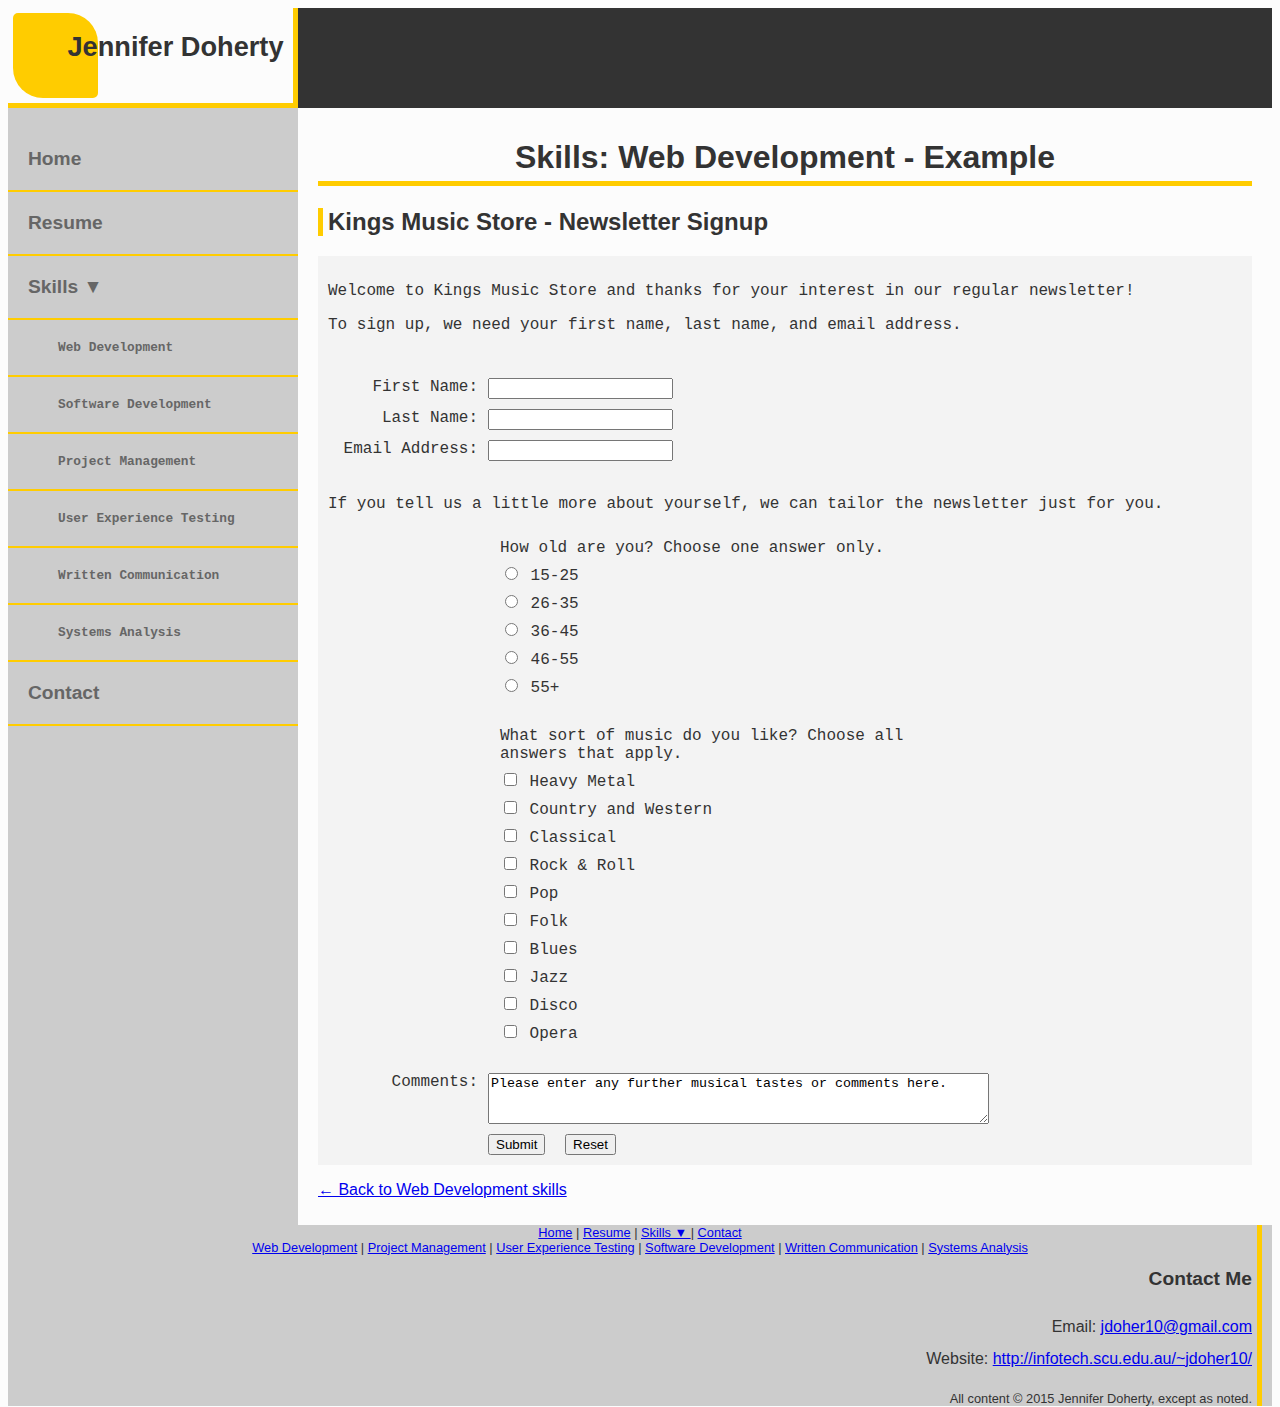
<file: kingsmusicstore.html>
<!DOCTYPE html>
<html lang="en">
<head>
    <title>Jennifer Doherty - Skills: Web Development - Example</title>
    <meta charset="utf-8">
    <link rel="stylesheet" href="css/styles.css" media="screen">
    <link rel="stylesheet" href="css/styles_print.css" media="print">
    <meta name="description" content="Example web development skills of Jennifer Doherty, Information Technology student.">
    <script type="text/javascript">
        function validateForm() {
         if (document.forms[0].firstName.value == "" ) {
            alert("First Name field cannot be empty.");
            return false;
         } // end if
	  
         if (document.forms[0].lastName.value == "" ) {
            alert("Last Name field cannot be empty.");
            return false;
         } // end if
         
         if (document.forms[0].email.value == "" ) {
            alert("Email field cannot be empty.");
            return false;
         } // end if
         
         return true;
      } // end function validateForm
    </script>
</head>
<body onload="alert('Welcome to the Kings Music Store - Newsletter Signup');">
    <div id="container">
        <header>
            <div id="logo">
                <div id="logobackground">
                    <div id="logoshape">
                        <div id="logotext">
                            <h1>Jennifer Doherty</h1>
                        </div>
                    </div>
                </div>
            </div>      
        </header>
        <nav id="leftnavigation"> <!-- Left navigation -->
            <ul class="leftnavigationparent">
                <li><a href="index.html">Home</a></li>
                <li><a href="resume.html">Resume</a></li>
                <li><a href="skills.html">Skills &#9660;</a>
                    <ul class="leftnavigationchild">
                        <li><a href="skillsweb.html">Web Development</a></li>
                        <li><a href="skillssoftware.html">Software Development</a></li>
                        <li><a href="skillsprojects.html">Project Management</a></li>
                        <li><a href="skillsuserexperience.html">User Experience Testing</a></li>
                        <li><a href="skillswritten.html">Written Communication</a></li>
                        <li><a href="skillssystems.html">Systems Analysis</a></li>
                    </ul>
                </li>
                <li><a href="contact.html">Contact</a></li>
            </ul>
        </nav> <!-- Close navigation -->
        <main style="margin-right:0">
            <h1>Skills: Web Development - Example</h1>
                <h2>Kings Music Store - Newsletter Signup</h2>
                    <form name="newslettersignup" method="post" id="newslettersignup" action="http://infotech.scu.edu.au/cgi-bin/echo_form" onsubmit="return validateForm();">
                        <p>
                            Welcome to Kings Music Store and thanks for your interest in our regular newsletter! 
                        </p>
                        <p>
                            To sign up, we need your first name, last name, and email address.
                        </p>
                        <br>
                        <label for="firstName">First Name:</label>
                        <input type="text" name="firstName" id="firstName" maxlength="60">
                        <label for="lastName">Last Name:</label>
                        <input type="text" name="lastName" id="lastName" maxlength="60">
                        <label for="email">Email Address:</label>
                        <input type="email" name="email" id="email" maxlength="60">
                        <br>
                        <p>
                            If you tell us a little more about yourself, we can tailor the newsletter just for you.
                        </p>
                        <fieldset id="fieldsetage">
                            How old are you? Choose one answer only.<br>
                            <input type="radio" name="ageGroup" id="ageGroup1" value="15-25"> 15-25<br>
                            <input type="radio" name="ageGroup" id="ageGroup2" value="26-35"> 26-35<br>
                            <input type="radio" name="ageGroup" id="ageGroup3" value="36-45"> 36-45<br>
                            <input type="radio" name="ageGroup" id="ageGroup4" value="46-55"> 46-55<br>
                            <input type="radio" name="ageGroup" id="ageGroup5" value="55+"> 55+<br>
                        </fieldset>
                        <fieldset id="fieldsetmusic">
                            What sort of music do you like? Choose all answers that apply.<br>
                            <input type="checkbox" name="musicMetal" id="musicMetal" value="yes"> Heavy Metal<br>
                            <input type="checkbox" name="musicCountry" id="musicCountry" value="yes"> Country and Western<br>
                            <input type="checkbox" name="musicClassical" id="musicClassical" value="yes"> Classical<br>
                            <input type="checkbox" name="musicRock" id="musicRock" value="yes"> Rock & Roll<br>
                            <input type="checkbox" name="musicPop" id="musicPop" value="yes"> Pop<br>
                            <input type="checkbox" name="musicFolk" id="musicFolk" value="yes"> Folk<br>
                            <input type="checkbox" name="musicBlues" id="musicBlues" value="yes"> Blues<br>
                            <input type="checkbox" name="musicJazz" id="musicJazz" value="yes"> Jazz<br>
                            <input type="checkbox" name="musicDisco" id="musicDisco" value="yes"> Disco<br>
                            <input type="checkbox" name="musicOpera" id="musicOpera" value="yes"> Opera<br>
                        </fieldset>
                        <label for="comments">Comments:</label>
                        <textarea name="comments" id="comments" cols="60" rows="3">Please enter any further musical tastes or comments here.
                        </textarea>
                        <input type="submit" name="submit" id="submit" value="Submit">
                        <input type="reset" name="reset" id="reset" value="Reset">
                    </form>
                    <p>
                        <a class="backlink" href="skillsweb.html">&larr; Back to Web Development skills</a>
                    </p>
        </main> <!-- Close main content -->
        <footer>
            <nav id="bottomnavigation"> <!-- Bottom navigation -->
                <a href="index.html">Home</a> | 
                <a href="resume.html">Resume</a> | 
                <a href="skills.html">Skills &#9660; </a> |
                <a href="contact.html">Contact</a><br>
                <a href="skillsweb.html">Web Development</a> |
                <a href="skillsprojects.html">Project Management</a> |
                <a href="skillsuserexperience.html">User Experience Testing</a> |
                <a href="skillssoftware.html">Software Development</a> |
                <a href="skillswritten.html">Written Communication</a> |
                <a href="skillssystems.html">Systems Analysis</a>
            </nav>
            <div id="contact">
                <h1>Contact Me</h1>
                    <ul id="contactdetails">
                        <li>Email: <a href="mailto:jdoher10@gmail.com">jdoher10@gmail.com</a></li>
                        <li>Website: <a href="http://infotech.scu.edu.au/~jdoher10/" target="_blank">http://infotech.scu.edu.au/~jdoher10/</a></li>
                    </ul>
            </div>
            <p class="copyrightnotice">
                All content &copy; 2015 Jennifer Doherty, except as noted.
            </p>
        </footer>
    </div> <!-- Close container -->
</body>
</html>
</file>
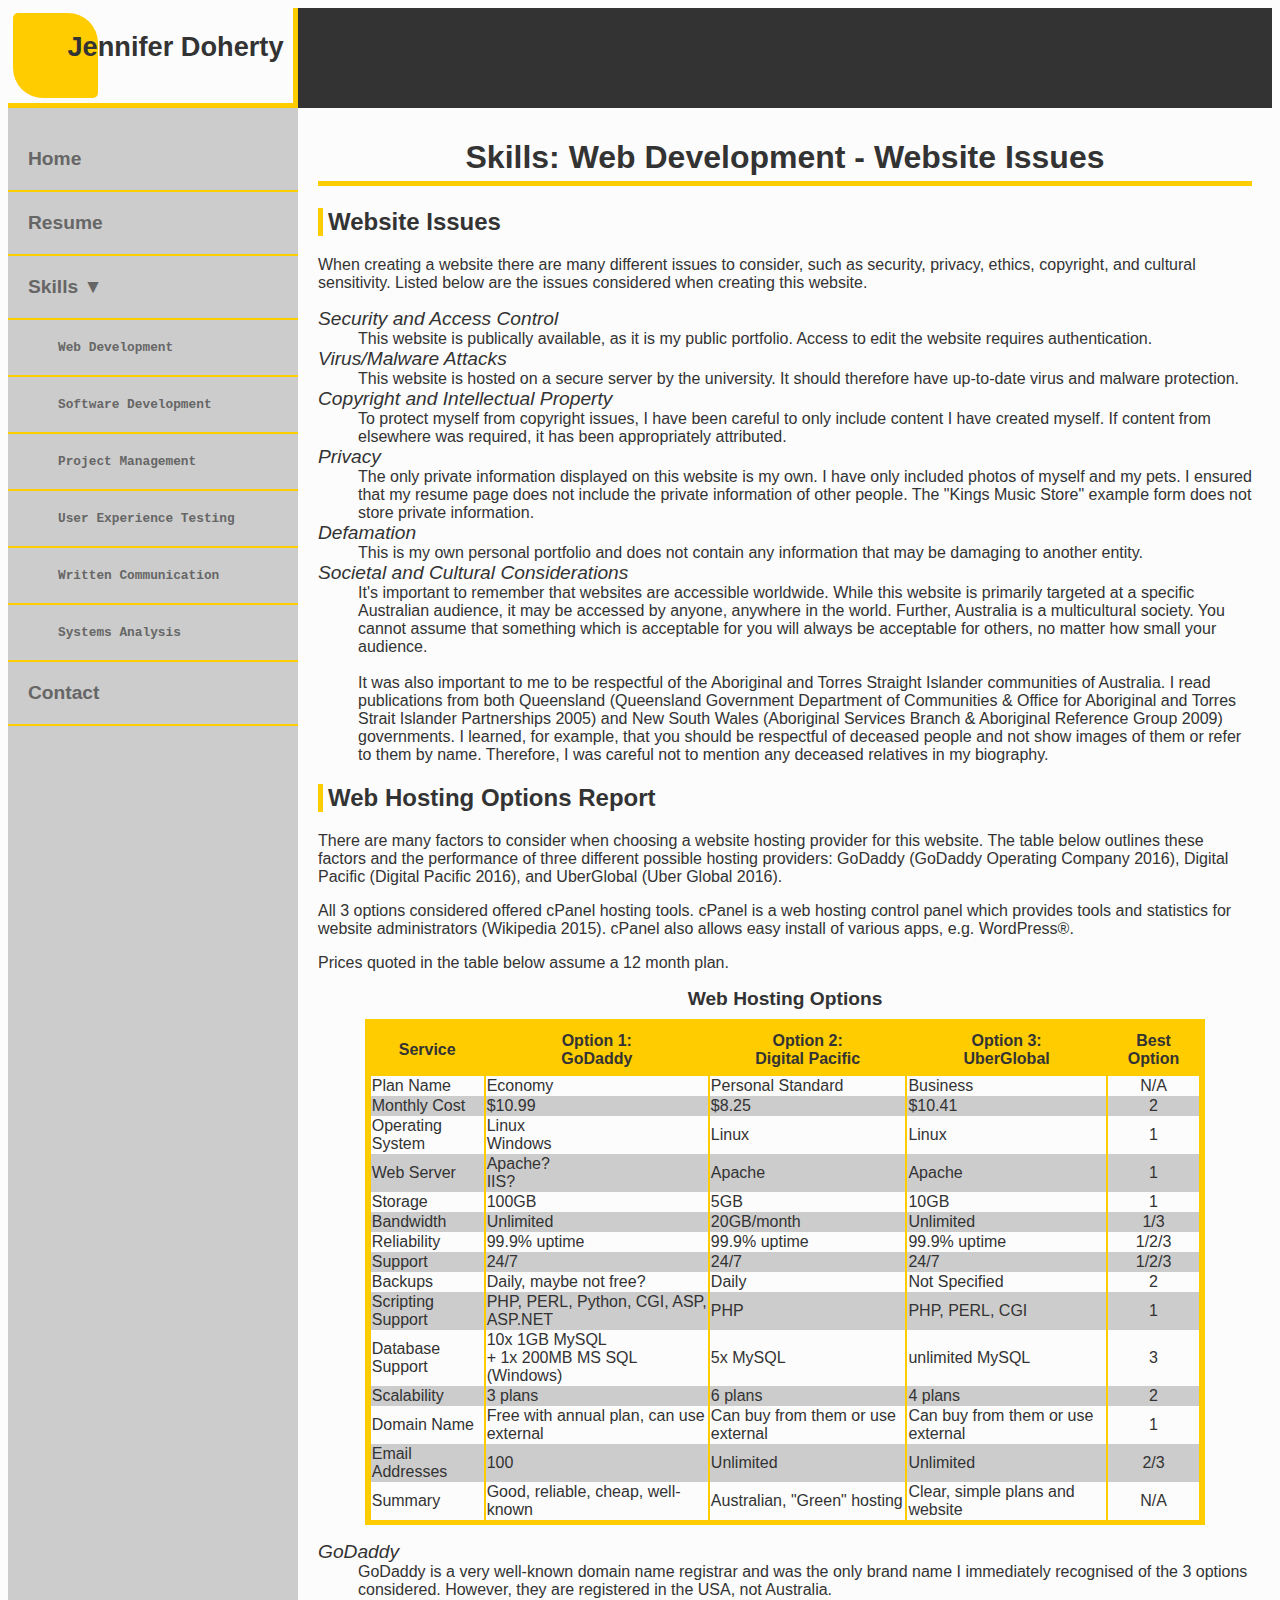
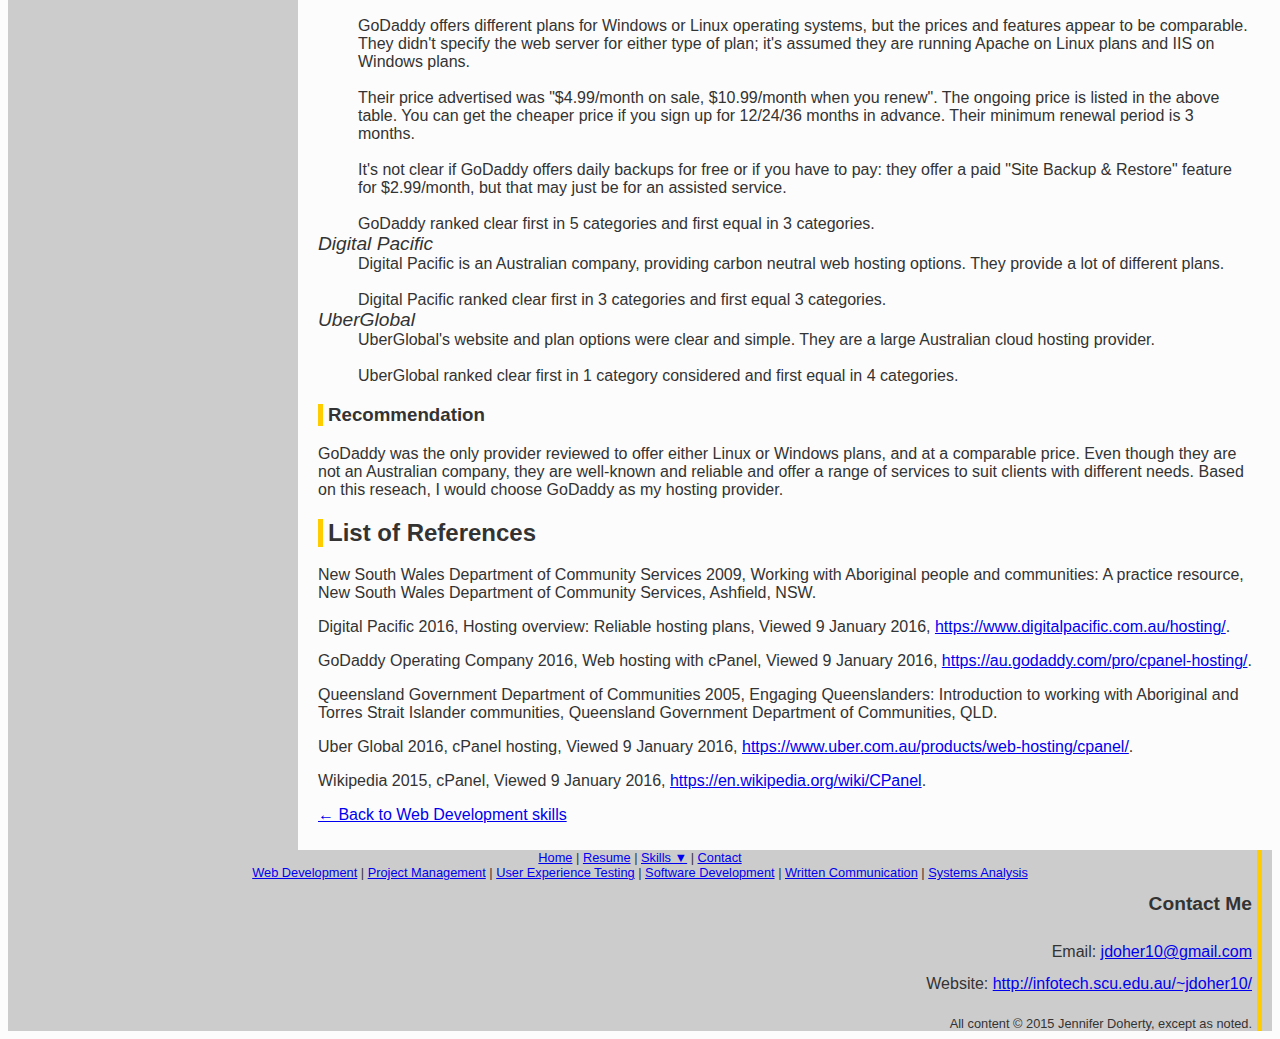
<file: website_issues.html>
<!DOCTYPE html>
<html lang="en">
<head>
    <title>Jennifer Doherty - Skills: Web Development - Website Issues</title>
    <meta charset="utf-8">
    <link rel="stylesheet" href="css/styles.css" media="screen">
    <link rel="stylesheet" href="css/styles_print.css" media="print">
    <meta name="description" content="Example web development skills and issues analysis of Jennifer Doherty, Information Technology student.">
</head>
<body>
    <div id="container">
        <header>
            <div id="logo">
                <div id="logobackground">
                    <div id="logoshape">
                        <div id="logotext">
                            <h1>Jennifer Doherty</h1>
                        </div>
                    </div>
                </div>
            </div>      
        </header>
        <nav id="leftnavigation"> <!-- Left navigation -->
            <ul class="leftnavigationparent">
                <li><a href="index.html">Home</a></li>
                <li><a href="resume.html">Resume</a></li>
                <li><a href="skills.html">Skills &#9660;</a>
                    <ul class="leftnavigationchild">
                        <li><a href="skillsweb.html">Web Development</a></li>
                        <li><a href="skillssoftware.html">Software Development</a></li>
                        <li><a href="skillsprojects.html">Project Management</a></li>
                        <li><a href="skillsuserexperience.html">User Experience Testing</a></li>
                        <li><a href="skillswritten.html">Written Communication</a></li>
                        <li><a href="skillssystems.html">Systems Analysis</a></li>
                    </ul>
                </li>
                <li><a href="contact.html">Contact</a></li>
            </ul>
        </nav> <!-- Close navigation -->
        <main style="margin-right:0">
            <h1>Skills: Web Development - Website Issues</h1>
                <h2>Website Issues</h2>
                    <p>
                        When creating a website there are many different issues to consider, such as security, privacy, ethics, copyright, and cultural sensitivity. Listed below are the issues considered when creating this website.
                    </p>
                    <dl>
                        <dt>Security and Access Control</dt>
                        <dd>
                            This website is publically available, as it is my public portfolio. Access to edit the website requires authentication.
                        </dd>
                        <dt>Virus/Malware Attacks</dt>
                        <dd>
                            This website is hosted on a secure server by the university. It should therefore have up-to-date virus and malware protection.
                        </dd>
                        <dt>Copyright and Intellectual Property</dt>
                        <dd>
                            To protect myself from copyright issues, I have been careful to only include content I have created myself. If content from elsewhere was required, it has been appropriately attributed.
                        </dd>
                        <dt>Privacy</dt>
                        <dd>
                            The only private information displayed on this website is my own. I have only included photos of myself and my pets. I ensured that my resume page does not include the private information of other people. The "Kings Music Store" example form does not store private information.
                        </dd>
                        <dt>Defamation</dt>
                        <dd>
                            This is my own personal portfolio and does not contain any information that may be damaging to another entity.
                        </dd>
                        <dt>Societal and Cultural Considerations</dt>
                        <dd>
                            It's important to remember that websites are accessible worldwide. While this website is primarily targeted at a specific Australian audience, it may be accessed by anyone, anywhere in the world. Further, Australia is a multicultural society. You cannot assume that something which is acceptable for you will always be acceptable for others, no matter how small your audience.<br><br>
                            It was also important to me to be respectful of the Aboriginal and Torres Straight Islander communities of Australia. I read publications from both Queensland (Queensland Government Department of Communities & Office for Aboriginal and Torres Strait Islander Partnerships 2005) and New South Wales (Aboriginal Services Branch & Aboriginal Reference Group 2009) governments. I learned, for example, that you should be respectful of deceased people and not show images of them or refer to them by name. Therefore, I was careful not to mention any deceased relatives in my biography.
                        </dd>
                    </dl>
                <h2>Web Hosting Options Report</h2>
                    <p>
                        There are many factors to consider when choosing a website hosting provider for this website. The table below outlines these factors and the performance of three different possible hosting providers: GoDaddy (GoDaddy Operating Company 2016), Digital Pacific (Digital Pacific 2016), and UberGlobal (Uber Global 2016). 
                    </p>
                    <p>                
                        All 3 options considered offered cPanel hosting tools. cPanel is a web hosting control panel which provides tools and statistics for website administrators (Wikipedia 2015). cPanel also allows easy install of various apps, e.g. WordPress&reg;.
                    </p>
                    <p>
                        Prices quoted in the table below assume a 12 month plan.
                    </p>
                    <table class="stripedtable">
                        <caption>Web Hosting Options</caption>
                        <thead>
                            <tr>
                                <th id="service">Service</th>
                                <th id="option1">Option 1: <br>GoDaddy</th>
                                <th id="option2">Option 2: <br>Digital Pacific</th>
                                <th id="option3">Option 3: <br>UberGlobal</th>
                                <th id="bestoption">Best Option</th>
                            </tr>
                        </thead>
                        <tbody>
                            <tr>
                                <td headers="service">Plan Name</td>
                                <td headers="option1">Economy</td>
                                <td headers="option2">Personal Standard</td>
                                <td headers="option3">Business</td>
                                <td headers="bestoption">N/A</td>
                            </tr>
                            <tr>
                                <td headers="service">Monthly Cost</td>
                                <td headers="option1">$10.99</td>
                                <td headers="option2">$8.25</td>
                                <td headers="option3">$10.41</td>
                                <td headers="bestoption">2</td>
                            </tr>
                            <tr>
                                <td headers="service">Operating System</td>
                                <td headers="option1">Linux <br>Windows</td>
                                <td headers="option2">Linux</td>
                                <td headers="option3">Linux</td>
                                <td headers="bestoption">1</td>
                            </tr>
                            <tr>
                                <td headers="service">Web Server</td>
                                <td headers="option1">Apache? <br>IIS?</td>
                                <td headers="option2">Apache</td>
                                <td headers="option3">Apache</td>
                                <td headers="bestoption">1</td>
                            </tr>
                            <tr>
                                <td headers="service">Storage</td>
                                <td headers="option1">100GB</td>
                                <td headers="option2">5GB</td>
                                <td headers="option3">10GB</td>
                                <td headers="bestoption">1</td>
                            </tr>
                            <tr>
                                <td headers="service">Bandwidth</td>
                                <td headers="option1">Unlimited</td>
                                <td headers="option2">20GB/month</td>
                                <td headers="option3">Unlimited</td>
                                <td headers="bestoption">1/3</td>
                            </tr>
                            <tr>
                                <td headers="service">Reliability</td>
                                <td headers="option1">99.9% uptime</td>
                                <td headers="option2">99.9% uptime</td>
                                <td headers="option3">99.9% uptime</td>
                                <td headers="bestoption">1/2/3</td>
                            </tr>
                            <tr>
                                <td headers="service">Support</td>
                                <td headers="option1">24/7</td>
                                <td headers="option2">24/7</td>
                                <td headers="option3">24/7</td>
                                <td headers="bestoption">1/2/3</td>
                            </tr>
                            <tr>
                                <td headers="service">Backups</td>
                                <td headers="option1">Daily, maybe not free?</td>
                                <td headers="option2">Daily</td>
                                <td headers="option3">Not Specified</td>
                                <td headers="bestoption">2</td>
                            </tr>
                            <tr>
                                <td headers="service">Scripting Support</td>
                                <td headers="option1">PHP, PERL, Python, CGI, ASP, ASP.NET</td>
                                <td headers="option2">PHP</td>
                                <td headers="option3">PHP, PERL, CGI</td>
                                <td headers="bestoption">1</td>
                            </tr>
                            <tr>
                                <td headers="service">Database Support</td>
                                <td headers="option1">10x 1GB MySQL <br>+ 1x 200MB MS SQL (Windows)</td>
                                <td headers="option2">5x MySQL</td>
                                <td headers="option3">unlimited MySQL</td>
                                <td headers="bestoption">3</td>
                            </tr>
                            <tr>
                                <td headers="service">Scalability</td>
                                <td headers="option1">3 plans</td>
                                <td headers="option2">6 plans</td>
                                <td headers="option3">4 plans</td>
                                <td headers="bestoption">2</td>
                            </tr>
                            <tr>
                                <td headers="service">Domain Name</td>
                                <td headers="option1">Free with annual plan, can use external</td>
                                <td headers="option2">Can buy from them or use external</td>
                                <td headers="option3">Can buy from them or use external</td>
                                <td headers="bestoption">1</td>
                            </tr>
                            <tr>
                                <td headers="service">Email Addresses</td>
                                <td headers="option1">100</td>
                                <td headers="option2">Unlimited</td>
                                <td headers="option3">Unlimited</td>
                                <td headers="bestoption">2/3</td>
                            </tr>
                            <tr>
                                <td headers="service">Summary</td>
                                <td headers="option1">Good, reliable, cheap, well-known</td>
                                <td headers="option2">Australian, "Green" hosting</td>
                                <td headers="option3">Clear, simple plans and website</td>
                                <td headers="bestoption">N/A</td>
                            </tr>
                        </tbody>
                    </table>
                    <dl>
                        <dt>GoDaddy</dt>
                        <dd>
                            GoDaddy is a very well-known domain name registrar and was the only brand name I immediately recognised of the 3 options considered. However, they are registered in the USA, not Australia.
                            <br><br>GoDaddy offers different plans for Windows or Linux operating systems, but the prices and features appear to be comparable. They didn't specify the web server for either type of plan; it's assumed they are running Apache on Linux plans and IIS on Windows plans.
                            <br><br>Their price advertised was "$4.99/month on sale, $10.99/month when you renew". The ongoing price is listed in the above table. You can get the cheaper price if you sign up for 12/24/36 months in advance. Their minimum renewal period is 3 months. 
                            <br><br>It's not clear if GoDaddy offers daily backups for free or if you have to pay: they offer a paid "Site Backup & Restore" feature for $2.99/month, but that may just be for an assisted service.
                            <br><br>GoDaddy ranked clear first in 5 categories and first equal in 3 categories.
                        </dd>
                        <dt>Digital Pacific</dt>
                        <dd>
                            Digital Pacific is an Australian company, providing carbon neutral web hosting options. They provide a lot of different plans.
                            <br><br>Digital Pacific ranked clear first in 3 categories and first equal 3 categories.
                        </dd>
                        <dt>UberGlobal</dt>
                        <dd>
                            UberGlobal's website and plan options were clear and simple. They are a large Australian cloud hosting provider.
                            <br><br>UberGlobal ranked clear first in 1 category considered and first equal in 4 categories.
                        </dd>
                    </dl>            
                    <h3>Recommendation</h3>
                        <p>
                            GoDaddy was the only provider reviewed to offer either Linux or Windows plans, and at a comparable price. Even though they are not an Australian company, they are well-known and reliable and offer a range of services to suit clients with different needs. Based on this reseach, I would choose GoDaddy as my hosting provider.
                        </p>
                <h2>List of References</h2>
                    <p>
                        New South Wales Department of Community Services 2009, Working with Aboriginal people and communities: A practice resource, New South Wales Department of Community Services, Ashfield, NSW.
                    </p>
                    <p>
                        Digital Pacific 2016, Hosting overview: Reliable hosting plans, Viewed 9 January 2016, <a href="https://www.digitalpacific.com.au/hosting/" target="_blank">https://www.digitalpacific.com.au/hosting/</a>.
                    </p>
                    <p>
                        GoDaddy Operating Company 2016, Web hosting with cPanel, Viewed 9 January 2016, <a href="https://au.godaddy.com/pro/cpanel-hosting/" target="_blank">https://au.godaddy.com/pro/cpanel-hosting/</a>.
                    </p>
                    <p>
                        Queensland Government Department of Communities 2005, Engaging Queenslanders: Introduction to working with Aboriginal and Torres Strait Islander communities, Queensland Government Department of Communities, QLD.
                    </p>
                    <p>
                        Uber Global 2016, cPanel hosting, Viewed 9 January 2016, <a href="https://www.uber.com.au/products/web-hosting/cpanel/" target="_blank">https://www.uber.com.au/products/web-hosting/cpanel/</a>.
                    </p>
                    <p>
                        Wikipedia 2015, cPanel, Viewed 9 January 2016, <a href="https://en.wikipedia.org/wiki/CPanel" target="_blank">https://en.wikipedia.org/wiki/CPanel</a>.
                    </p>
                <p>
                    <a class="backlink" href="skillsweb.html">&larr; Back to Web Development skills</a>
                </p>
        </main> <!-- Close main content -->
        <footer>
            <nav id="bottomnavigation"> <!-- Bottom navigation -->
                <a href="index.html">Home</a> | 
                <a href="resume.html">Resume</a> | 
                <a href="skills.html">Skills &#9660;</a> |
                <a href="contact.html">Contact</a><br>
                <a href="skillsweb.html">Web Development</a> |
                <a href="skillsprojects.html">Project Management</a> |
                <a href="skillsuserexperience.html">User Experience Testing</a> |
                <a href="skillssoftware.html">Software Development</a> |
                <a href="skillswritten.html">Written Communication</a> |
                <a href="skillssystems.html">Systems Analysis</a>
            </nav>
            <div id="contact">
                <h1>Contact Me</h1>
                    <ul id="contactdetails">
                        <li>Email: <a href="mailto:jdoher10@gmail.com">jdoher10@gmail.com</a></li>
                        <li>Website: <a href="http://infotech.scu.edu.au/~jdoher10/" target="_blank">http://infotech.scu.edu.au/~jdoher10/</a></li>
                    </ul>
            </div>
            <p class="copyrightnotice">
                All content &copy; 2015 Jennifer Doherty, except as noted.
            </p>
        </footer>
    </div> <!-- Close container -->
</body>
</html>
</file>
<file: css/styles.css>
/* Legacy browser support */
header, nav, main, footer, aside {
    display: block;
}
/* Define body */
body {
    background-color: #fcfcfc;
    color: #333333;
    font-family: "Lucida Sans Unicode", Verdana, Geneva, sans-serif;
    overflow-y: scroll;
}
/* Define layout */
#container, #widecontainer {
    background-color: #cccccc;
    margin-left: auto;
    margin-right: auto;
}
#container {
    min-width: 960px;
}
#widecontainer {
    min-width: 1240px;
}
#leftnavigation {
    float: left;
    width: 270px;
    padding: 10px;
}
#bottomnavigation {
    text-align: center;
    margin-right: -20px;
    font-size: 0.8em;
}
aside {
    float: right;
    width: 270px;
    text-align: right;
    padding: 10px;
}
main {
    margin: 0 290px;
    padding: 10px 20px;
    background-color: #fcfcfc;
    min-height: 1000px;	
}
/* Define header */
header {
    background-color: #333333;
    min-height: 100px;
}
/* Define logo */
#logo {
    width: 290px;
    height: 100px;
    position: absolute;
}
#logobackground {
    width: 285px;
    height: 95px;
    position: absolute;
    text-align: center;
    background-color: #fcfcfc;
    padding: 0;
    border-bottom: 5px solid #ffcc00;
    border-right: 5px solid #ffcc00;
}
#logoshape {
    width: 85px;
    height: 85px;
    position: absolute;
    background-color: #ffcc00;
    border-radius: 5px 30px;
    margin: 5px;
}
#logotext {
    width: 285px;
    height: 95px;
    position: absolute;
}
#logotext h1 {
    padding-left: 40px;
    color: #333333;
    border-bottom: none;
    font-size: 1.7em;
}
/* Define images and videos */
#leftnavigation img {
    padding: 30px 7px 0 7px;
    margin: auto;
    height: 256px;
    width: 256px;
}
figcaption a {
    float:right;
    margin-top: -15px;
    margin-left: 15px;
    text-align: center;
}
.skillexample {
    width: 611px;
    margin: 0 auto;
}
.skillexample img {
    width: 611px;
    height: 369px;
}
.skillexample figcaption {
    text-align: center;
}
.youtubevideo {
    border-style: none;
}
/* Define headings */
h1 {
    text-align: center;
    color: #333333;
    border-bottom: 5px solid #ffcc00;
    padding-bottom: 5px;
}
h2, h3, h4, h5, h6 {
    color: #333333;
    border-left: 5px solid #ffcc00;
    padding-left: 5px;
}
aside h3 {
    border-left: none;
    padding-left: 0;
    border-right: 5px solid #ffcc00;
    padding-right: 5px;
}
/* Define list styles */
dt {
    font-style: italic;
    font-size: 1.2em;
}
#petlist dd {
    min-height: 130px;
    margin-top: -15px;
}
.leftnavigationparent {
    list-style-type: none;
    padding: 0;
    margin: 10px -10px -10px -10px;
    font-weight: bold;
}
.leftnavigationchild {
    list-style-type: none;
    padding: 0;
}
.leftnavigationparent a {
    text-decoration: none;
    font-size: 1.2em;
    padding: 20px;
    display: block;
    background-color: #cccccc;
    border-bottom: 2px solid #ffcc00;
}
.leftnavigationchild a {
    font-size: 0.8em;
    font-family: "Lucida Console", "Andale Mono", monospace;
    text-indent: 30px;
}
#socialmedia {
    list-style-type: none;
    margin: 0 -10px;
    padding: 0;
}
#socialmedia a {
    text-decoration: none;
    padding: 10px;
    display: block;
    background-color: #cccccc;
    border-bottom: 1px solid #ffcc00;
}
#leftnavigation a:link, #socialmedia a:link {
    color: #666666;
}
#leftnavigation a:visited, #socialmedia a:visited {
    color: #333333;
}
#leftnavigation a:hover, #socialmedia a:hover {
    background-color: #ffcc00;
    color: #333333;
}
/* Define tables */
.stripedtable {
    width: 90%;
    margin: auto;
    border: 5px solid #ffcc00;
    border-spacing: 0
}
.stripedtable caption {
    font-weight: bold;
    font-size: 1.2em;
    padding-bottom: 0.5em;
}
.stripedtable th {
    border-style: none;
    padding: 0.5em;
}
.stripedtable tbody td {
    border-width: 0 1px;
    border-style: solid;
    border-color: #ffcc00;
    border-spacing: 0;
}
.stripedtable tbody td:last-of-type {
    text-align: center;
}
.stripedtable tbody tr:nth-of-type(even) {
    background-color: #cccccc;
}
.stripedtable thead {
    background-color: #ffcc00;
}
.stripedtable tfoot {
    font-weight: bold;
}
.stripedtable tfoot td {
    border-top: 3px solid #ffcc00;
}
.contacttable {
    width: 90%;
    margin-left: 0;
    border-left: 5px solid #ffcc00;
}
.contacttable caption {
    text-align: left;
    padding-bottom: 1em;
}
.contacttable th {
    display: none;
}
.contacttable tbody td:first-of-type {
    padding: 1px 5px;
    width: 83px;
}
.contacttable tbody td:last-of-type {
    font-size: 0.8em;
}
/* Define form */
form {
    font-family: "Lucida Console", "Andale Mono", monospace;
    background-color: #f3f3f3;
    padding: 10px;
}
label {
    float: left;
    width: 150px;
    text-align: right;
    padding-right: 10px;
    margin-top: 10px;
}
input {
    margin-top: 10px;
    display: block;
}
textarea {
    margin-top: 20px;
    display: block;
}
fieldset {
    margin: 10px 0 10px 160px;
    border-style: none;
    width: 419px;
    padding-top: 10px;
}
input[type=radio], input[type=checkbox] {
    display: inline;
}
#submit {
    margin-left: 160px;
    display: inline;
}
#reset {
    margin-left: 10px;
    display: inline;
}
/* Define grid */
#skillsgrid {
    margin: auto;
    width: 620px;
    height: 1000px;
}
#skillscolumn1, #skillscolumn2 {
    width: 50%;
    margin: 0;
    padding: 0;
} 
#skillscolumn1 {
    float: left;
}
#skillscolumn2 {
    float: right;
}
.skillcard {
    margin: 0 0 30px 0;
    padding: 0;
}
.skillcard img {
    width: 256px;
    height: 256px;
    margin: 10px 22px;
    padding: 0;
}
.skillcard figcaption {
    text-align: center;
    font-family: "Lucida Console", "Andale Mono", monospace;
    font-size: 1.2em;
    font-weight: bold;
}
/* Define footer */
footer {
    text-align: right;
    clear: both;
    border-right: 5px solid #ffcc00;
    padding-right: 5px;
    margin-right: 10px;
}
#contact h1 {
    border: none;
    text-align: right;
    font-size: 1.2em;
}
#contactdetails {
    line-height: 200%;
    list-style-type: none;
}
.copyrightnotice {
    font-size: 0.8em;
    margin: 0.5em 0;
}
</file>
<file: css/styles_print.css>
/* Legacy browser support */
header, nav, main, footer, aside {
    display: block;
}
/* Define body */
body {
    background-color: #ffffff;
    color: #000000;
    font-family: "Lucida Sans Unicode", Verdana, Geneva, sans-serif;
}
/* Define layout */
#container, #widecontainer {
    margin-left: auto;
    margin-right: auto;
}
#leftnavigation {
    display: none;
}
#bottomnavigation {
    display: none;
}
aside {
    display: none;
}
/* Define header */
header {
    min-height: 100px;
}
/* Define logo */
#logo {
    width: 290px;
    height: 100px;
    position: absolute;
}
#logobackground {
    width: 285px;
    height: 95px;
    position: absolute;
    text-align: center;
    padding: 0;
    border-bottom: 5px solid #333333;
    border-right: 5px solid #333333;
}
#logoshape {
    width: 85px;
    height: 85px;
    position: absolute;
    border: 1px solid #333333;
    border-radius: 5px 30px;
    margin: 5px;
}
#logotext {
    width: 285px;
    height: 95px;
    position: absolute;
}
#logotext h1 {
    padding-left: 40px;
    color: #333333;
    border-bottom: none;
    font-size: 1.7em;
}
/* Define images and videos */
figure {
    display: none;
}
.skillexample {
    display: initial;
    width: 611px;
    margin: 0 auto;
}
.skillexample img {
    width: 611px;
    height: 369px;
}
.skillexample figcaption {
    text-align: left;
}
.youtubevideo {
    display: none;
}
/* Define headings */
h1 {
    text-align: center;
    color: #333333;
    border-bottom: 5px solid #333333;
    padding-bottom: 5px;
}
h2, h3, h4, h5, h6 {
    color: #333333;
    border-left: 5px solid #333333;
    padding-left: 5px;
}
/* Define paragraph styles */
main p {
    font-size: 1.2em;
}
/* Define list styles */
.listparent {
    font-size: 1.2em;
}
dt {
    font-style: italic;
    font-size: 1.5em;
    page-break-after: avoid;
}
dd {
    font-size: 1.2em; 
    page-break-inside: avoid;
}
/* Define tables */
.stripedtable {
    width: 90%;
    margin: auto;
    border: 5px solid #333333;
    border-spacing: 0
}
.stripedtable caption {
    font-weight: bold;
    font-size: 1.2em;
    padding-bottom: 0.5em;
}
.stripedtable td, th {
    border: 1px solid #333333;
    padding: 0.5em;
}
.stripedtable tbody td {
    text-align: center;
}
.stripedtable tbody td:first-of-type {
    text-align: left;
}
.stripedtable tfoot {
    font-weight: bold;
}
.contacttable {
    width: 90%;
    margin-left: 0;
    border-left: 5px solid #333333;
}
.contacttable caption {
    text-align: left;
    padding-bottom: 1em;
}
.contacttable th {
    display: none;
}
/* Define form */
form {
    font-family: "Lucida Console", "Andale Mono", monospace;
    padding: 10px;
}
label {
    float: left;
    width: 150px;
    text-align: right;
    padding-right: 10px;
    margin-top: 10px;
}
input {
    margin-top: 10px;
    display: block;
}
textarea {
    margin-top: 20px;
    display: block;
}
fieldset {
    margin: 10px 0 10px 160px;
    border-style: none;
    width: 419px;
    padding-top: 10px;
}
input[type=radio], input[type=checkbox] {
    display: inline;
}
#submit {
    margin-left: 160px;
    display: inline;
}
#reset {
    margin-left: 10px;
    display: inline;
}
.backlink {
    display: none;
}
/* Define grid */
#skillsgrid {
    margin: auto;
}
#skillscolumn1, #skillscolumn2 {
    width: 50%;
    margin: 0;
    padding: 0;
} 
#skillscolumn1 {
    float: left;
}
#skillscolumn2 {
    float: right;
}
.skillcard {
    display: initial;
    margin: 0 0 30px 0;
    padding: 0;
}
.skillcard img {
    width: 256px;
    height: 256px;
    margin: 10px 22px;
    padding: 0;
}
.skillcard figcaption {
    text-align: center;
    font-family: "Lucida Console", "Andale Mono", monospace;
    font-size: 1.2em;
    font-weight: bold;
}
/* Define footer */
footer {
    text-align: right;
    clear: both;
    border-right: 5px solid #333333;
    padding-right: 5px;
    margin-right: 10px;
}
#contact h1 {
    border: none;
    text-align: right;
    font-size: 1.2em;
}
#contactdetails {
    line-height: 200%;
    list-style-type: none;
}
.copyrightnotice {
    font-size: 0.8em;
    margin: 0.5em 0;
}
</file>
